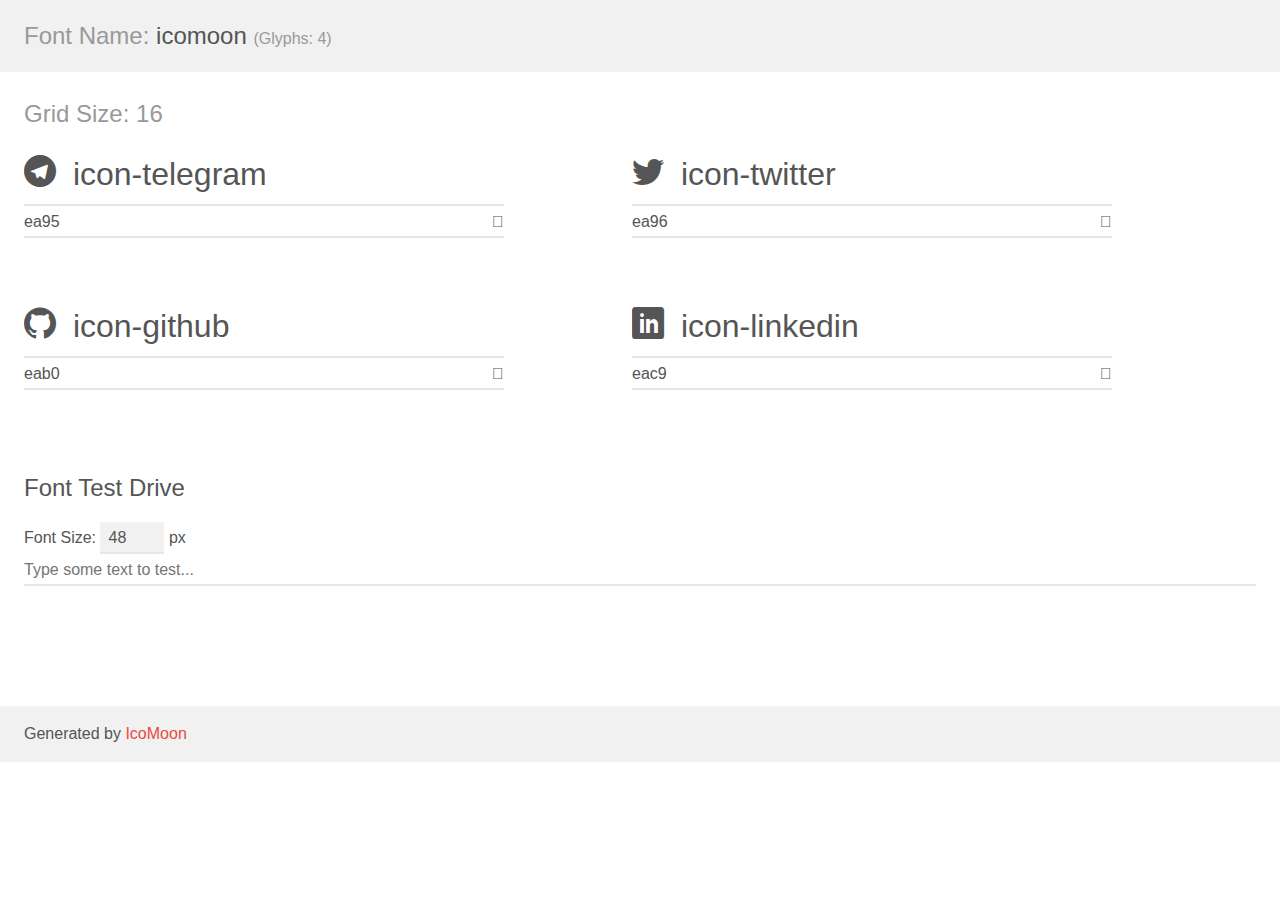
<file: icomoon/demo.html>
<!doctype html>
<html>
<head>
    <meta charset="utf-8">
    <title>IcoMoon Demo</title>
    <meta name="description" content="An Icon Font Generated By IcoMoon.io">
    <meta name="viewport" content="width=device-width, initial-scale=1">
    <link rel="stylesheet" href="demo-files/demo.css">
    <link rel="stylesheet" href="style.css"></head>
<body>
    <div class="bgc1 clearfix">
        <h1 class="mhmm mvm"><span class="fgc1">Font Name:</span> icomoon <small class="fgc1">(Glyphs:&nbsp;4)</small></h1>
    </div>
    <div class="clearfix mhl ptl">
        <h1 class="mvm mtn fgc1">Grid Size: 16</h1>
        <div class="glyph fs1">
            <div class="clearfix bshadow0 pbs">
                <span class="icon-telegram"></span>
                <span class="mls"> icon-telegram</span>
            </div>
            <fieldset class="fs0 size1of1 clearfix hidden-false">
                <input type="text" readonly value="ea95" class="unit size1of2" />
                <input type="text" maxlength="1" readonly value="&#xea95;" class="unitRight size1of2 talign-right" />
            </fieldset>
            <div class="fs0 bshadow0 clearfix hidden-true">
                <span class="unit pvs fgc1">liga: </span>
                <input type="text" readonly value="telegram, brand15" class="liga unitRight" />
            </div>
        </div>
        <div class="glyph fs1">
            <div class="clearfix bshadow0 pbs">
                <span class="icon-twitter"></span>
                <span class="mls"> icon-twitter</span>
            </div>
            <fieldset class="fs0 size1of1 clearfix hidden-false">
                <input type="text" readonly value="ea96" class="unit size1of2" />
                <input type="text" maxlength="1" readonly value="&#xea96;" class="unitRight size1of2 talign-right" />
            </fieldset>
            <div class="fs0 bshadow0 clearfix hidden-true">
                <span class="unit pvs fgc1">liga: </span>
                <input type="text" readonly value="twitter, brand16" class="liga unitRight" />
            </div>
        </div>
        <div class="glyph fs1">
            <div class="clearfix bshadow0 pbs">
                <span class="icon-github"></span>
                <span class="mls"> icon-github</span>
            </div>
            <fieldset class="fs0 size1of1 clearfix hidden-false">
                <input type="text" readonly value="eab0" class="unit size1of2" />
                <input type="text" maxlength="1" readonly value="&#xeab0;" class="unitRight size1of2 talign-right" />
            </fieldset>
            <div class="fs0 bshadow0 clearfix hidden-true">
                <span class="unit pvs fgc1">liga: </span>
                <input type="text" readonly value="github, brand40" class="liga unitRight" />
            </div>
        </div>
        <div class="glyph fs1">
            <div class="clearfix bshadow0 pbs">
                <span class="icon-linkedin"></span>
                <span class="mls"> icon-linkedin</span>
            </div>
            <fieldset class="fs0 size1of1 clearfix hidden-false">
                <input type="text" readonly value="eac9" class="unit size1of2" />
                <input type="text" maxlength="1" readonly value="&#xeac9;" class="unitRight size1of2 talign-right" />
            </fieldset>
            <div class="fs0 bshadow0 clearfix hidden-true">
                <span class="unit pvs fgc1">liga: </span>
                <input type="text" readonly value="linkedin, brand64" class="liga unitRight" />
            </div>
        </div>
    </div>

    <!--[if gt IE 8]><!-->
    <div class="mhl clearfix mbl">
        <h1>Font Test Drive</h1>
        <label>
            Font Size: <input id="fontSize" type="number" class="textbox0 mbm"
            min="8" value="48" />
            px
        </label>
        <input id="testText" type="text" class="phl size1of1 mvl"
        placeholder="Type some text to test..." value=""/>
        <div id="testDrive" class="icon-" style="font-family: icomoon">&nbsp;
        </div>
    </div>
    <!--<![endif]-->
    <div class="bgc1 clearfix">
        <p class="mhl">Generated by <a href="https://icomoon.io/app">IcoMoon</a></p>
    </div>

    <script src="demo-files/demo.js"></script>
</body>
</html>
</file>
<file: icomoon/demo-files/demo.css>
body {
  padding: 0;
  margin: 0;
  font-family: sans-serif;
  font-size: 1em;
  line-height: 1.5;
  color: #555;
  background: #fff;
}
h1 {
  font-size: 1.5em;
  font-weight: normal;
}
small {
  font-size: .66666667em;
}
a {
  color: #e74c3c;
  text-decoration: none;
}
a:hover, a:focus {
  box-shadow: 0 1px #e74c3c;
}
.bshadow0, input {
  box-shadow: inset 0 -2px #e7e7e7;
}
input:hover {
  box-shadow: inset 0 -2px #ccc;
}
input, fieldset {
  font-family: sans-serif;
  font-size: 1em;
  margin: 0;
  padding: 0;
  border: 0;
}
input {
  color: inherit;
  line-height: 1.5;
  height: 1.5em;
  padding: .25em 0;
}
input:focus {
  outline: none;
  box-shadow: inset 0 -2px #449fdb;
}
.glyph {
  font-size: 16px;
  width: 15em;
  padding-bottom: 1em;
  margin-right: 4em;
  margin-bottom: 1em;
  float: left;
  overflow: hidden;
}
.liga {
  width: 80%;
  width: calc(100% - 2.5em);
}
.talign-right {
  text-align: right;
}
.talign-center {
  text-align: center;
}
.bgc1 {
  background: #f1f1f1;
}
.fgc1 {
  color: #999;
}
.fgc0 {
  color: #000;
}
p {
  margin-top: 1em;
  margin-bottom: 1em;
}
.mvm {
  margin-top: .75em;
  margin-bottom: .75em;
}
.mtn {
  margin-top: 0;
}
.mtl, .mal {
  margin-top: 1.5em;
}
.mbl, .mal {
  margin-bottom: 1.5em;
}
.mal, .mhl {
  margin-left: 1.5em;
  margin-right: 1.5em;
}
.mhmm {
  margin-left: 1em;
  margin-right: 1em;
}
.mls {
  margin-left: .25em;
}
.ptl {
  padding-top: 1.5em;
}
.pbs, .pvs {
  padding-bottom: .25em;
}
.pvs, .pts {
  padding-top: .25em;
}
.unit {
  float: left;
}
.unitRight {
  float: right;
}
.size1of2 {
  width: 50%;
}
.size1of1 {
  width: 100%;
}
.clearfix:before, .clearfix:after {
  content: " ";
  display: table;
}
.clearfix:after {
  clear: both;
}
.hidden-true {
  display: none;
}
.textbox0 {
  width: 3em;
  background: #f1f1f1;
  padding: .25em .5em;
  line-height: 1.5;
  height: 1.5em;
}
#testDrive {
  display: block;
  padding-top: 24px;
  line-height: 1.5;
}
.fs0 {
  font-size: 16px;
}
.fs1 {
  font-size: 32px;
}
</file>
<file: icomoon/style.css>
@font-face {
  font-family: 'icomoon';
  src:  url('fonts/icomoon.eot?pn29yl');
  src:  url('fonts/icomoon.eot?pn29yl#iefix') format('embedded-opentype'),
    url('fonts/icomoon.ttf?pn29yl') format('truetype'),
    url('fonts/icomoon.woff?pn29yl') format('woff'),
    url('fonts/icomoon.svg?pn29yl#icomoon') format('svg');
  font-weight: normal;
  font-style: normal;
  font-display: block;
}

[class^="icon-"], [class*=" icon-"] {
  /* use !important to prevent issues with browser extensions that change fonts */
  font-family: 'icomoon' !important;
  speak: never;
  font-style: normal;
  font-weight: normal;
  font-variant: normal;
  text-transform: none;
  line-height: 1;

  /* Better Font Rendering =========== */
  -webkit-font-smoothing: antialiased;
  -moz-osx-font-smoothing: grayscale;
}

.icon-telegram:before {
  content: "\ea95";
}
.icon-twitter:before {
  content: "\ea96";
}
.icon-github:before {
  content: "\eab0";
}
.icon-linkedin:before {
  content: "\eac9";
}
</file>
